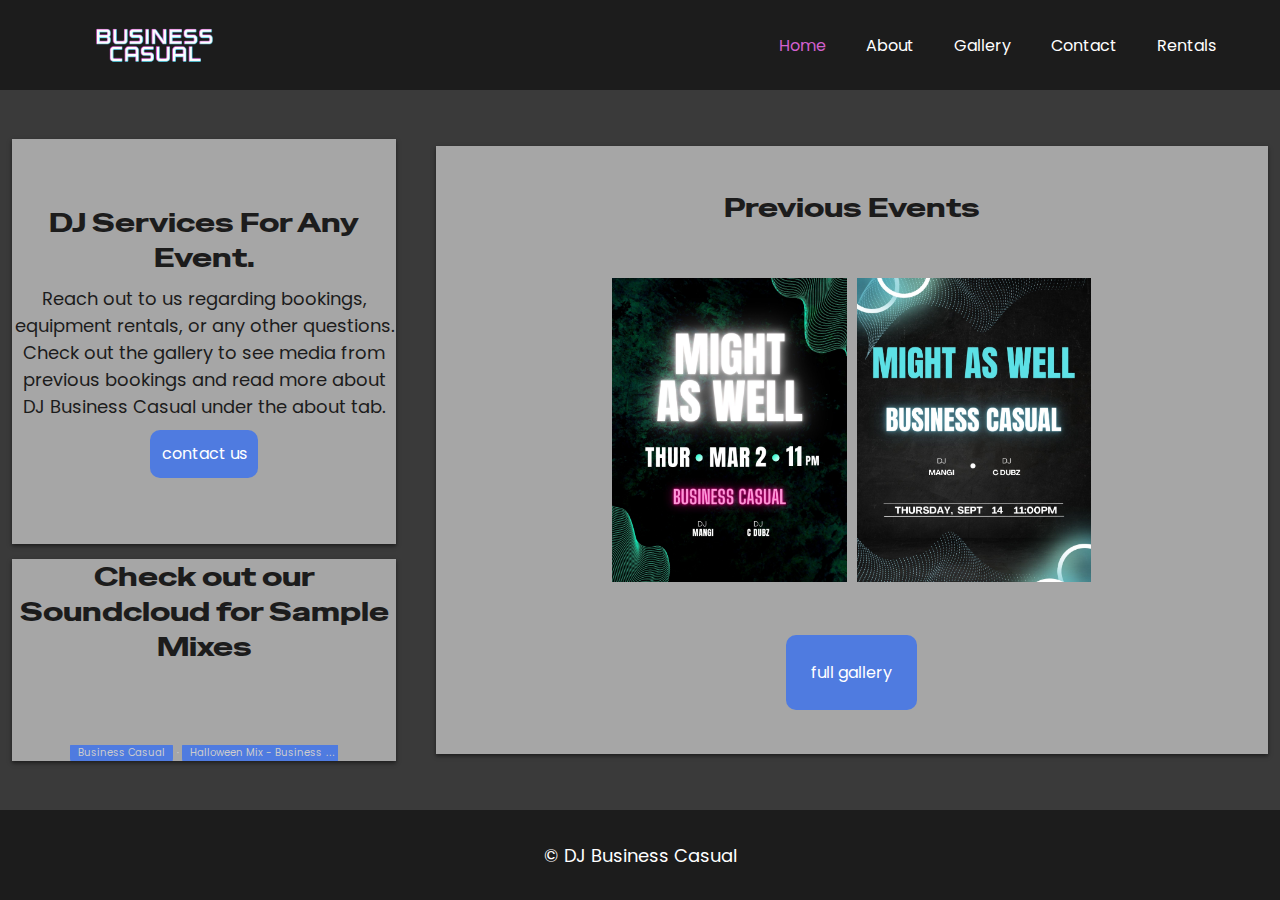
<file: index.html>
<!DOCTYPE html>
<html lang="en">

<head>
    <meta charset="utf-8">
    <meta name="viewport" content="width=device-width, initial-scale=1, shrink-to-fit=no">
    <title>Business Casual</title>
    <link rel="preconnect" href="https://fonts.googleapis.com">
    <link rel="preconnect" href="https://fonts.gstatic.com" crossorigin>
    <link href="https://fonts.googleapis.com/css2?family=Lexend+Giga:wght@100..900&family=Poppins:ital,wght@0,100;0,200;0,300;0,400;0,500;0,600;0,700;0,800;0,900;1,100;1,200;1,300;1,400;1,500;1,600;1,700;1,800;1,900&family=Roboto:ital,wght@0,100..900;1,100..900&display=swap" rel="stylesheet">
    <link href="https://fonts.googleapis.com/css2?family=Special+Gothic+Expanded+One&display=swap" rel="stylesheet">
    <link rel="stylesheet" href="css/responsive-nav.css">
    <script src="css/responsive-nav.js"></script>
    <link rel="stylesheet" href="css/stylesheet.css">

</head>

<body>
    <header>
        <img src="./img/logo.png" alt="Logo" id="logo">
        <img src="img/icons/hamburger.jpg" alt="Menu" id="custom-toggle">

        <nav class="nav-expand">
            <ul>
                <li><a href="index.html" style="color: var(--secondary_accent);">Home</a></li>
                <li><a href="about.html">About</a></li>
                <li><a href="gallery.html">Gallery</a></li>
                <li><a href="contact.html">Contact</a></li>
                <li><a href="rentals.html">Rentals</a></li>
            </ul>
        </nav>
        
    </header>

    <nav class="nav-collapse">
        <ul>
            <li><a href="index.html" style="color: var(--secondary_accent);">Home</a></li>
            <li><a href="about.html">About</a></li>
            <li><a href="gallery.html">Gallery</a></li>
            <li><a href="contact.html">Contact</a></li>
            <li><a href="rentals.html">Rentals</a></li>
        </ul>
    </nav>
    <div class="home-main-container">
        <div class = "welcome-box">
            <h1>DJ Services For Any Event.</h1>
            <p>Reach out to us regarding bookings, equipment rentals, or any other questions. Check out the gallery to see media from previous bookings and read more about DJ Business Casual under the about tab.</p>
            <a href="contact.html">contact us</a>
        </div>

        <div class= "soundcloud-box">
            <h1>Check out our Soundcloud for Sample Mixes</h1>
            <!--Soundcloud Embed-->
            <iframe title="Sample Mix" allow="autoplay" src="https://w.soundcloud.com/player/?url=https%3A//api.soundcloud.com/tracks/1654647102&color=%23ff5500&auto_play=false&hide_related=false&show_comments=true&show_user=true&show_reposts=false&show_teaser=true"></iframe>
            <div style="font-size: 10px; color: #cccccc;line-break: anywhere;word-break: normal;overflow: hidden;white-space: nowrap;text-overflow: ellipsis; font-family: Interstate,Lucida Grande,Lucida Sans Unicode,Lucida Sans,Garuda,Verdana,Tahoma,sans-serif;font-weight: 100;">
                <a href="https://soundcloud.com/business-casual-224483064" title="Business Casual" target="_blank" style="color: #cccccc; text-decoration: none;">Business Casual</a> · <a href="https://soundcloud.com/business-casual-224483064/halloween-mix-business-casual" title="Halloween Mix - Business Casual" target="_blank" style="color: #cccccc; text-decoration: none;">Halloween Mix - Business Casual</a>
            </div>
        </div>

        <div class="previous-event-box">
            <h1>Previous Events</h1>
            <div class = "home-image-container-box">
                <img src="img/flyer1.jpg" alt="Flyer 1">
                <img src="img/flyer2.jpg" alt="Flyer 2">
            </div>
            <a href="gallery.html">full gallery</a>
        </div>
    </div>
    <footer>
        <p>&#169; DJ Business Casual</p>
    </footer>

    <script>
        var nav = responsiveNav(".nav-collapse", { // Selector
        animate: true, // Boolean: Use CSS3 transitions, true or false
        customToggle: "#custom-toggle", // Selector: Specify the ID of a custom toggle
        });
    </script>
</body>      
  
</html>
</file>
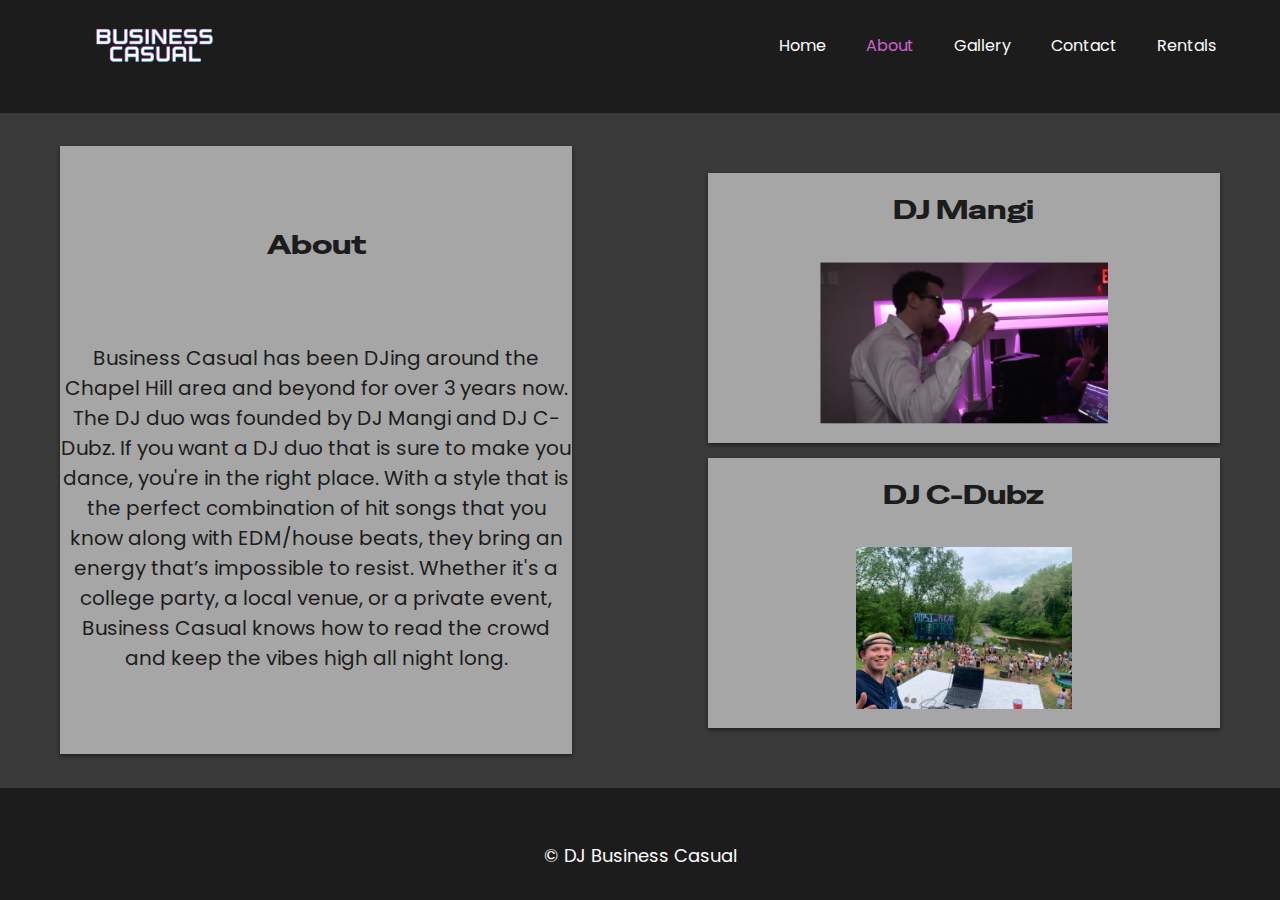
<file: about.html>
<!DOCTYPE html>
<html lang="en">

<head>
    <meta charset="utf-8">
    <meta name="viewport" content="width=device-width, initial-scale=1, shrink-to-fit=no">
    <title>Business Casual</title>
    <link rel="preconnect" href="https://fonts.googleapis.com">
    <link rel="preconnect" href="https://fonts.gstatic.com" crossorigin>
    <link href="https://fonts.googleapis.com/css2?family=Lexend+Giga:wght@100..900&family=Poppins:ital,wght@0,100;0,200;0,300;0,400;0,500;0,600;0,700;0,800;0,900;1,100;1,200;1,300;1,400;1,500;1,600;1,700;1,800;1,900&family=Roboto:ital,wght@0,100..900;1,100..900&display=swap" rel="stylesheet">
    <link href="https://fonts.googleapis.com/css2?family=Special+Gothic+Expanded+One&display=swap" rel="stylesheet">
    <link rel="stylesheet" href="css/responsive-nav.css">
    <script src="css/responsive-nav.js"></script>
    <link rel="stylesheet" href="css/stylesheet.css">

</head>
<body>
    <header>
        <img src="img/logo.png" alt="Logo" id="logo">
        <img src="img/icons/hamburger.jpg" alt="Menu" id="custom-toggle">

        <nav class="nav-expand">
            <ul>
                <li><a href="index.html">Home</a></li>
                <li><a href="about.html" style="color: var(--secondary_accent);">About</a></li>
                <li><a href="gallery.html">Gallery</a></li>
                <li><a href="contact.html">Contact</a></li>
                <li><a href="rentals.html">Rentals</a></li>
            </ul>
        </nav>
        
    </header>

    <nav class="nav-collapse">
        <ul>
            <li><a href="index.html">Home</a></li>
            <li><a href="about.html" style="color: var(--secondary_accent);">About</a></li>
            <li><a href="gallery.html">Gallery</a></li>
            <li><a href="contact.html">Contact</a></li>
            <li><a href="rentals.html">Rentals</a></li>
        </ul>
    </nav>

    <div class = "about-main-container">
        <div class = "about-container">
            <h1>About</h1>
                <h3>
                Business Casual has been DJing around the Chapel Hill area and beyond for 
                over 3 years now. The DJ duo was founded by DJ Mangi and DJ C-Dubz. If you
                want a DJ duo that is sure to make you dance, you're in the right place. 
                With a style that is the perfect combination of hit songs that you know
                along with EDM/house beats, they bring an energy that’s impossible to resist. 
                Whether it's a college party, a local venue, or a private event, Business Casual 
                knows how to read the crowd and keep the vibes high all night long.
            </h3>
        </div>

        <div class = "dj-card">
            <h1>DJ Mangi</h1>
            <img src="img/djmangi.png" alt="DJ Mangi" class="dj-photo">
        </div>


        <div class = "dj-card">
            <h1>DJ C-Dubz</h1>
            <img src="img/djcdubz.jpeg" alt="DJ C-Dubz" class="dj-photo">
        </div>
    </div>


    <footer>
        <p>&#169; DJ Business Casual</p>
    </footer>

    <script>
        var nav = responsiveNav(".nav-collapse", { // Selector
        animate: true, // Boolean: Use CSS3 transitions, true or false
        customToggle: "#custom-toggle", // Selector: Specify the ID of a custom toggle
        });
    </script>
</body>      
  
</html>
</file>
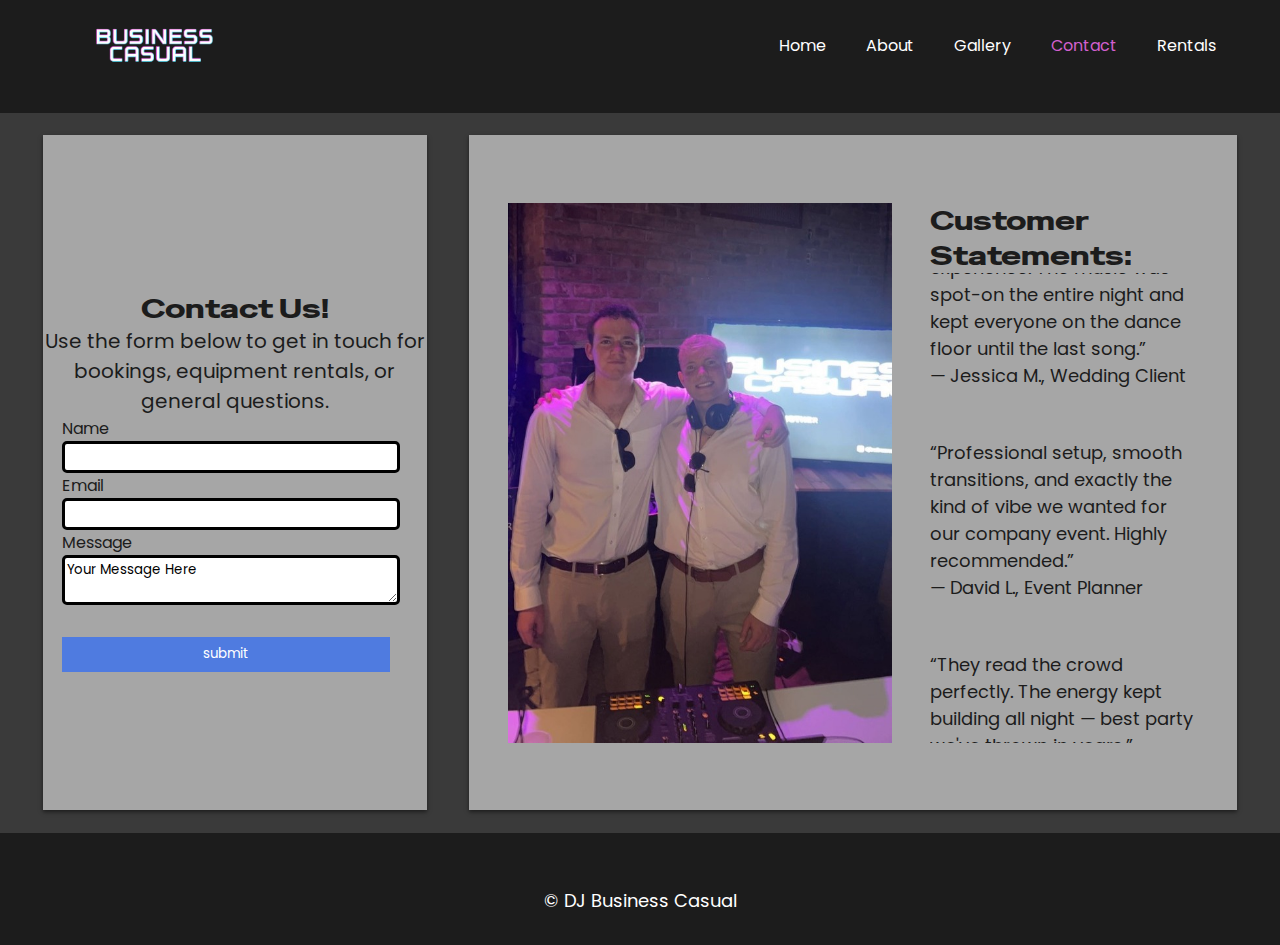
<file: contact.html>
<!DOCTYPE html>
<html lang="en">

<head>
    <meta charset="utf-8">
    <meta name="viewport" content="width=device-width, initial-scale=1, shrink-to-fit=no">
    <title>Business Casual</title>
    <link rel="preconnect" href="https://fonts.googleapis.com">
    <link rel="preconnect" href="https://fonts.gstatic.com" crossorigin>
    <link href="https://fonts.googleapis.com/css2?family=Lexend+Giga:wght@100..900&family=Poppins:ital,wght@0,100;0,200;0,300;0,400;0,500;0,600;0,700;0,800;0,900;1,100;1,200;1,300;1,400;1,500;1,600;1,700;1,800;1,900&family=Roboto:ital,wght@0,100..900;1,100..900&display=swap" rel="stylesheet">
    <link href="https://fonts.googleapis.com/css2?family=Special+Gothic+Expanded+One&display=swap" rel="stylesheet">
    <link rel="stylesheet" href="css/responsive-nav.css">
    <script src="css/responsive-nav.js"></script>
    <link rel="stylesheet" href="css/stylesheet.css">

</head>

<body>
    <header>
        <img src="img/logo.png" alt="Logo" id="logo">
        <img src="img/icons/hamburger.jpg" alt="Menu" id="custom-toggle">

        <nav class="nav-expand">
            <ul>
                <li><a href="index.html">Home</a></li>
                <li><a href="about.html">About</a></li>
                <li><a href="gallery.html">Gallery</a></li>
                <li><a href="contact.html" style="color: var(--secondary_accent);">Contact</a></li>
                <li><a href="rentals.html">Rentals</a></li>
            </ul>
        </nav>
        
    </header>

    <nav class="nav-collapse">
        <ul>
            <li><a href="index.html">Home</a></li>
            <li><a href="about.html">About</a></li>
            <li><a href="gallery.html">Gallery</a></li>
            <li><a href="contact.html" style="color: var(--secondary_accent);">Contact</a></li>
            <li><a href="rentals.html">Rentals</a></li>
        </ul>
    </nav>

    <div class = "contact-main-container">
        <div class = "form-box">
            <h1>Contact Us!</h1>
            <h3>Use the form below to get in touch for bookings, equipment rentals, or general questions.</h3>
            <form id="contactform">
                <label for="name">Name</label><br>
                <input type="text" id="name" name="name" required><br>
                <label for="email">Email</label><br>
                <input type="email" id="email" name="email" required><br>
                <label for="message">Message</label><br>
                <textarea id="message" name="message" rows="2" required>Your Message Here</textarea><br><br>
                <input type="submit" value="submit">
            </form>
        </div>

        <div class = "form-info">
            <img src="img/Maw.JPG" alt="portrait">

            <div class = form-info-testimonials>
                <h1>Customer Statements:</h1>
                <div class="testimonial-area" id="scroll-box">
                    <div id="scroll-content">
                        <p>
                            “Absolutely incredible experience. The music was spot-on the entire night and kept everyone on the dance floor until the last song.”<br>
                            — Jessica M., Wedding Client
                            </p><br><br>
                            
                            <p>
                            “Professional setup, smooth transitions, and exactly the kind of vibe we wanted for our company event. Highly recommended.”<br>
                            — David L., Event Planner
                            </p><br><br>
                            
                            <p>
                            “They read the crowd perfectly. The energy kept building all night — best party we've thrown in years.”<br>
                            — Monica P., Birthday Bash Host
                            </p><br><br>
                            
                            <p>
                            “Easy to work with, on time, and the sound quality was excellent. The custom playlist was a great touch.”<br>
                            — Aaron T., Private Party Client
                            </p><br><br>
                            
                            <p>
                            “We were so impressed with the professionalism and quality. The ceremony music and reception sets were flawless.”<br>
                            — Rachel & Chris, Newlyweds
                            </p><br><br>
                            
                            <p>
                            “The lighting setup was amazing and took our school dance to the next level. Everyone had a blast.”<br>
                            — Marcus J., High School Faculty
                            </p><br><br>
                    </div>
                </div>
            </div>
        </div>
    </div>

    <footer>
        <p>&#169; DJ Business Casual</p>
    </footer>    
  
<script>
    var nav = responsiveNav(".nav-collapse", { // Selector
    animate: true, // Boolean: Use CSS3 transitions, true or false
    customToggle: "#custom-toggle", // Selector: Specify the ID of a custom toggle
    });
</script>

<script>
  document.getElementById("contactform").addEventListener("submit", async function (e) {
    e.preventDefault();

    const form = e.target;
    const formData = new FormData(form);
    const data = new URLSearchParams(formData);
    
    location.reload();

    const response = await fetch("https://script.google.com/macros/s/AKfycbwZK44eO-2mwy0jKjWkZEw0B4CHudQBNiz3H7THj2MNdtHnS-IJKK8F0hStZ8EZ9V9HqA/exec", 
    {
        method: "POST",
        body: data
    });
  });
</script>

<script>
    const scrollBox = document.getElementById("scroll-box");
    const scrollContent = document.getElementById("scroll-content");

    // Duplicate content for seamless scroll
    scrollContent.innerHTML += scrollContent.innerHTML;

    let scrollSpeed = 1;

    function autoScroll() {
        // If we've scrolled past the first half of the duplicated content
        if (scrollBox.scrollTop >= scrollContent.scrollHeight / 2) {
            scrollBox.scrollTop = 0; // Reset scroll position to top
        } else {
            scrollBox.scrollTop += scrollSpeed; // Scroll smoothly
        }

        requestAnimationFrame(autoScroll);
    }

    // Start the scrolling
    autoScroll();
</script>
</body>  
</html>
</file>
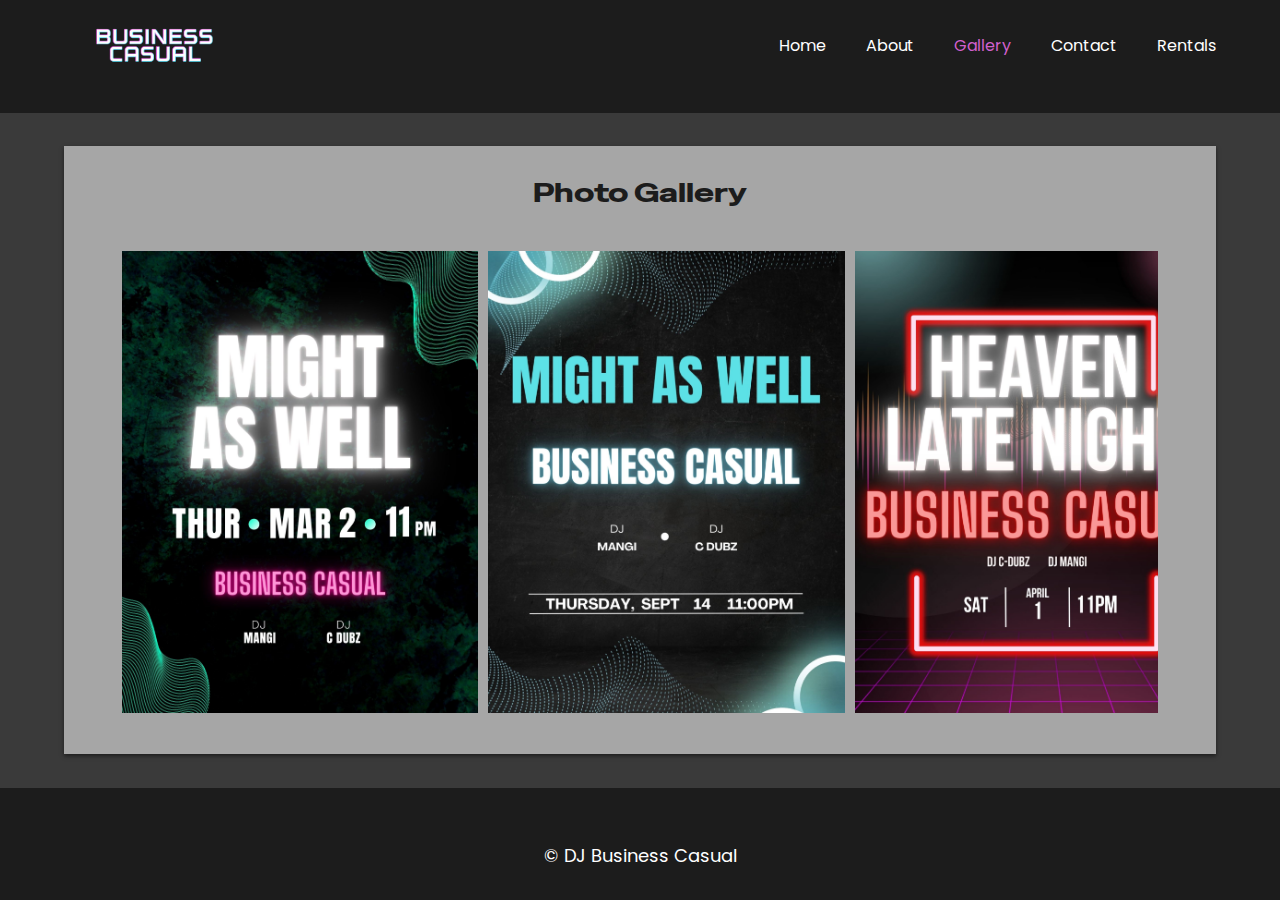
<file: gallery.html>
<!DOCTYPE html>
<html lang="en">

<head>
    <meta charset="utf-8">
    <meta name="viewport" content="width=device-width, initial-scale=1, shrink-to-fit=no">
    <title>Business Casual</title>
    <link rel="preconnect" href="https://fonts.googleapis.com">
    <link rel="preconnect" href="https://fonts.gstatic.com" crossorigin>
    <link href="https://fonts.googleapis.com/css2?family=Lexend+Giga:wght@100..900&family=Poppins:ital,wght@0,100;0,200;0,300;0,400;0,500;0,600;0,700;0,800;0,900;1,100;1,200;1,300;1,400;1,500;1,600;1,700;1,800;1,900&family=Roboto:ital,wght@0,100..900;1,100..900&display=swap" rel="stylesheet">
    <link href="https://fonts.googleapis.com/css2?family=Special+Gothic+Expanded+One&display=swap" rel="stylesheet">
    <link rel="stylesheet" href="css/responsive-nav.css">
    <script src="css/responsive-nav.js"></script>
    <link rel="stylesheet" href="css/stylesheet.css">

</head>

<body>
    <header>
        <img src="img/logo.png" alt="Logo" id="logo">
        <img src="img/icons/hamburger.jpg" alt="Menu" id="custom-toggle">

        <nav class="nav-expand">
            <ul>
                <li><a href="index.html">Home</a></li>
                <li><a href="about.html">About</a></li>
                <li><a href="gallery.html" style="color: var(--secondary_accent);">Gallery</a></li>
                <li><a href="contact.html">Contact</a></li>
                <li><a href="rentals.html">Rentals</a></li>
            </ul>
        </nav>
        
    </header>

    <nav class="nav-collapse">
        <ul>
            <li><a href="index.html">Home</a></li>
            <li><a href="about.html">About</a></li>
            <li><a href="gallery.html" style="color: var(--secondary_accent);">Gallery</a></li>
            <li><a href="contact.html">Contact</a></li>
            <li><a href="rentals.html">Rentals</a></li>
        </ul>
    </nav>

    <div class="gallery-main-container">
        <div class="gallery-card">
            <h1>Photo Gallery</h1>
            <div class="gallery-photo-container">
                <img src="img/flyer1.jpg" alt="Flyer 1">
                <img src="img/flyer2.jpg" alt="Flyer 2">
                <img src="img/flyer3.jpg" alt="Flyer 3">
                <img src="img/flyer4.jpg" alt="Flyer 4">
                <video src="img/flyer5.mov" autoplay loop></video>
                <img src="img/flyer6.jpg" alt="Flyer 6">
            </div>
        </div>
    </div>

    <footer>
        <p>&#169; DJ Business Casual</p>
    </footer>

<script>
    var nav = responsiveNav(".nav-collapse", { // Selector
    animate: true, // Boolean: Use CSS3 transitions, true or false
    customToggle: "#custom-toggle", // Selector: Specify the ID of a custom toggle
    });
</script>

</body>      
  
</html>
</file>
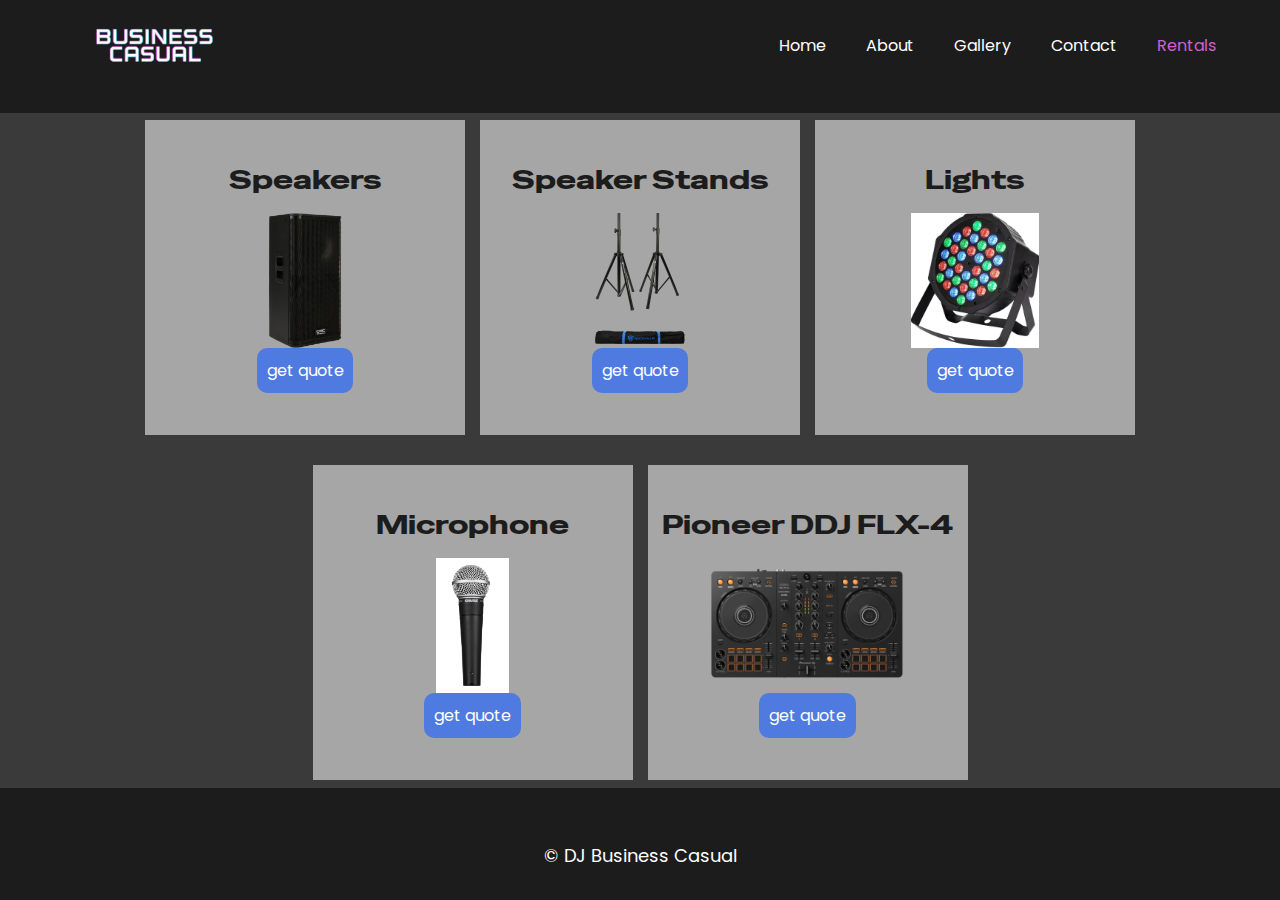
<file: rentals.html>
<!DOCTYPE html>
<html lang="en">

<head>
    <meta charset="utf-8">
    <meta name="viewport" content="width=device-width, initial-scale=1, shrink-to-fit=no">
    <title>Business Casual</title>
    <link rel="preconnect" href="https://fonts.googleapis.com">
    <link rel="preconnect" href="https://fonts.gstatic.com" crossorigin>
    <link href="https://fonts.googleapis.com/css2?family=Lexend+Giga:wght@100..900&family=Poppins:ital,wght@0,100;0,200;0,300;0,400;0,500;0,600;0,700;0,800;0,900;1,100;1,200;1,300;1,400;1,500;1,600;1,700;1,800;1,900&family=Roboto:ital,wght@0,100..900;1,100..900&display=swap" rel="stylesheet">
    <link href="https://fonts.googleapis.com/css2?family=Special+Gothic+Expanded+One&display=swap" rel="stylesheet">
    <link rel="stylesheet" href="css/responsive-nav.css">
    <script src="css/responsive-nav.js"></script>
    <link rel="stylesheet" href="css/stylesheet.css">

</head>

<body>
    <header>
        <img src="img/logo.png" alt="Logo" id="logo">
        <img src="img/icons/hamburger.jpg" alt="Menu" id="custom-toggle">

        <nav class="nav-expand">
            <ul>
                <li><a href="index.html">Home</a></li>
                <li><a href="about.html">About</a></li>
                <li><a href="gallery.html">Gallery</a></li>
                <li><a href="contact.html">Contact</a></li>
                <li><a href="rentals.html" style="color: var(--secondary_accent);">Rentals</a></li>
            </ul>
        </nav>
        
    </header>

    <nav class="nav-collapse">
        <ul>
            <li><a href="index.html">Home</a></li>
            <li><a href="about.html">About</a></li>
            <li><a href="gallery.html">Gallery</a></li>
            <li><a href="contact.html">Contact</a></li>
            <li><a href="rentals.html" style="color: var(--secondary_accent);">Rentals</a></li>
        </ul>
    </nav>

    <div class = rental-main-container>
        <div class = "rental-containers">
            <h1>Speakers</h1>
            <img src="img/speakers_front.png" alt="Front of speakers">
            <a href="contact.html">get quote</a>
        </div>

        <div class = "rental-containers">
            <h1>Speaker Stands</h1>
            <img src="img/speaker_stands.png" alt="Speaker Stands">
            <a href="contact.html">get quote</a>
        </div>

        <div class = "rental-containers">
            <h1>Lights</h1>
            <img src="img/lights.png" alt="DJ lights">
            <a href="contact.html">get quote</a>
        </div>

        <div class = "rental-containers">
            <h1>Microphone</h1>
            <img src="img/mic.png" alt="Microphone">
            <a href="contact.html">get quote</a>
        </div>

        <div class = "rental-containers">
            <h1>Pioneer DDJ FLX-4</h1>
            <img src="img/flx-4.png" alt="DJ Board">
            <a href="contact.html">get quote</a>
        </div>
    </div>

    <footer>
        <p>&#169; DJ Business Casual</p>
    </footer>

    <script>
        var nav = responsiveNav(".nav-collapse", { // Selector
        animate: true, // Boolean: Use CSS3 transitions, true or false
        customToggle: "#custom-toggle", // Selector: Specify the ID of a custom toggle
        });
    </script>
</body>      
  
</html>
</file>
<file: css/responsive-nav.css>
/*! responsive-nav.js 1.0.39 by @arielsalminen */

.nav-collapse ul {
  margin: 0;
  padding: 0;
  width: 100%;
  display: block;
  list-style: none;
}

.nav-collapse li {
  width: 100%;
  display: block;
}

.js .nav-collapse {
  clip: rect(0 0 0 0);
  max-height: 0;
  position: absolute;
  display: block;
  overflow: hidden;
  zoom: 1;
}

.nav-collapse.opened {
  max-height: 9999px;
}

.nav-toggle {
  -webkit-tap-highlight-color: rgba(0,0,0,0);
  -webkit-touch-callout: none;
  -webkit-user-select: none;
  -moz-user-select: none;
  -ms-user-select: none;
  -o-user-select: none;
  user-select: none;
}

@media screen and (min-width: 40em) {
  .js .nav-collapse {
    position: relative;
  }
  .js .nav-collapse.closed {
    max-height: none;
  }
  .nav-toggle {
    display: none;
  }
}
</file>
<file: css/stylesheet.css>
*
{
    border: 0;
    margin: 0;
    border-style: none;
    font-family: "Poppins", sans-serif;
    font-weight: 400;
    font-style: normal;


    --primary_color: #1c1c1c ;
    --accent: #4f7be0;
    --secondary_accent: #d260ce;
    --text-color-1: #1c1c1c;
    --text-color-2: #ffffff;
    --background-color: #3a3a3a;
    --content-cards: #e0e0e0a6;
}

h1, h2  
{
    font-family: "Special Gothic Expanded One", sans-serif;
    font-size: clamp(1.5rem, 3vh, 2.5rem);
}

h3
{
    font-size: clamp(1.25rem, 2vh, 2rem);
}

p
{
    font-size: clamp(1.0rem, 2vh, 1.75rem);
}

body
{
    color: var(--text-color-1);
    display: flex;
    justify-content: center;
    align-items: center;
    flex-direction: column;
    background-color: var(--primary_color);
}

img {
    transition: transform 0.3s ease;
}

img:hover {
    transform: scale(1.05);
}

/* start header styling */
header
{
    height: 10vh;
    width: 90%;
    background-color: var(--primary_color);
    color: var(--text-color-2);
    display: flex;
    flex-direction: row;
    justify-content: space-between;
    align-items: center;
}

.nav-expand
{
    display: none;
}

.nav-collapse
{
    padding-left: 5%;
    width: 100%;
    background-color: var(--primary_color);
}

.nav-collapse a, .nav-expand a
{
    color: var(--text-color-2);
    text-decoration: none;
}

.nav-collapse a:hover, a:focus, .nav-expand a:hover, a:focus
{
    color: var(--accent);
    text-decoration: underline;
}

#custom-toggle
{
    cursor: pointer;
    height: 100%;  
}

#logo
{
    height: 200%;
}
/* end header styling */


/* start home page styling */
.home-main-container
{
    background-color: var(--background-color);
    padding-top: 2.5vh;
    padding-bottom: 2.5vh;
    height: 200vh;
    width: 100%;
    display: flex;
    flex-direction: column;
    justify-content: start;
    align-items: center;
    gap: 15px;
}

.welcome-box
{
    gap: 10px;
    display: flex;
    flex-direction: column;
    background-color: var(--content-cards);
    width: 90%;
    height: 30%;
    box-shadow: 0 2px 4px rgba(0, 0, 0, 0.5);
    align-items: center;
    justify-content: center;
    text-align: center;
    overflow: hidden;
}

.soundcloud-box
{
    padding-left: 5%;
    padding-right: 5%;
    gap: 10px;
    display: flex;
    flex-direction: column;
    background-color: var(--content-cards);
    width: 80%;
    height: 30%;
    box-shadow: 0 2px 4px rgba(0, 0, 0, 0.5);
    align-items: center;
    justify-content: center;
    text-align: center;
    overflow: hidden;
}

.previous-event-box
{
    padding: 5%;
    gap: 10px;
    display: flex;
    flex-direction: column;
    background-color: var(--content-cards);
    width: 80%;
    height: 35%;
    box-shadow: 0 2px 4px rgba(0, 0, 0, 0.5);
    align-items: center;
    justify-content: space-evenly;
    text-align: center;
    overflow: hidden;
}

.home-image-container-box
{
    gap: 10px;
    height: 50%;
    display: flex;
    flex-direction: row;
    align-items: center;
}

.home-image-container-box img
{
    max-width: 50%;
    height: 100%;
    object-fit: cover;
}

.home-main-container a
{
    background-color: var(--accent);
    border-radius: 10px;
    padding: 3%;
    color: var(--text-color-2);
    text-decoration: none;
    transition: background-color 500ms;
}

.home-main-container a:hover, a:focus
{
    color: var(--text-color-2);
    background-color: var(--secondary_accent);
}

.soundcloud-box iframe
{
    height: 30%;
    width: 80%;
}
/* end home page styling */

/* start contact us styling */

.contact-main-container
{
    background-color: var(--background-color);
    padding-top: 2.5vh;
    padding-bottom: 2.5vh;
    height: 75vh;
    width: 100%;
    display: flex;
    flex-direction: column;
    justify-content: center;
    align-items: center;
    overflow: hidden;
}

.form-box
{
    display: flex;
    flex-direction: column;
    background-color: var(--content-cards);
    width: 90%;
    height: 100%;
    box-shadow: 0 2px 4px rgba(0, 0, 0, 0.5);
    align-items: center;
    justify-content: center;
    overflow: hidden;
}

.form-info
{
    display: none;
}

.form-box h1
{
    text-align: center;
}

.form-box h3
{
    text-align: center;
}

.form-box form
{
    width: 90%;
}

.form-box input[type="text"], input[type="email"]
{
    width: 95%;
    height: 10%;
    border: solid;
    border-radius: 5px;
}

.form-box textarea
{
    width: 95%;
    border: solid;
    border-radius: 5px;
}

.form-box input[type="text"]:focus, input[type="text"]:hover, input[type="email"]:focus, input[type="email"]:hover, textarea:hover, textarea:focus
{
    border-color: var(--accent);
}

.form-box input[type="submit"]
{
    width: 95%;
    height: 15%;
    color: var(--text-color-2);
    background-color: var(--accent);
    transition: background-color 500ms;
}

.form-box input[type="submit"]:hover, input[type="submit"]:focus
{
    background-color: var(--secondary_accent);
}

/*end contact us styling */

/*start gallery styling */
.gallery-main-container
{
    background-color: var(--background-color);
    margin-top: 2.5vh;
    margin-bottom: 2.5vh;
    height: 75vh;
    width: 100%;
    display: flex;
    flex-direction: column;
    justify-content: center;
    align-items: center;
    gap: 15px;
}

.gallery-card
{
    display: flex;
    flex-direction: column;
    background-color: var(--content-cards);
    width: 90%;
    height: 90%;
    box-shadow: 0 2px 4px rgba(0, 0, 0, 0.5);
    align-items: center;
    justify-content: space-evenly;
    overflow: hidden;
}

.gallery-photo-container
{
    display: flex;
    align-items: center;
    gap: 10px;
    overflow-y: auto;
    width: 90%;
    height: 80%;
    scrollbar-width: thin;
}
.gallery-photo-container img, video
{
    height: 95%;
}
/* end gallery styling */


/* start about styling */

.about-main-container
{
    background-color: var(--background-color);
    margin-top: 2.5vh;
    margin-bottom: 2.5vh;
    height: 200vh;
    width: 100%;
    display: flex;
    flex-direction: column;
    justify-content: center;
    align-items: center;
    gap: 15px;
}

.about-container
{
    display: flex;
    flex-direction: column;
    background-color: var(--content-cards);
    width: 90%;
    height: 40%;
    box-shadow: 0 2px 4px rgba(0, 0, 0, 0.5);
    align-items: center;
    justify-content: space-evenly;
    text-align: center;
    overflow: auto;
}

.dj-card
{
    display: flex;
    flex-direction: column;
    background-color: var(--content-cards);
    width: 90%;
    height: 25%;
    box-shadow: 0 2px 4px rgba(0, 0, 0, 0.5);
    align-items: center;
    justify-content: space-evenly;
    overflow: hidden;
}

.dj-photo {
    height: 60%;
    margin-top: 1rem;
    object-fit: cover;
}


/* end about styling */

/* start rentals styling */
.rental-main-container
{
    background-color: var(--background-color);
    margin-top: 2.5vh;
    margin-bottom: 2.5vh;
    height: 250vh;
    width: 100%;
    display: flex;
    flex-direction: column;
    justify-content: center;
    align-items: center;
    gap: 15px;
}

.rental-containers
{
    background-color: var(--content-cards);
    padding-top: 2.5vh;
    padding-bottom: 2.5vh;
    height: 17%;
    width: 90%;
    display: flex;
    flex-direction: column;
    justify-content: center;
    align-items: center;
    overflow: hidden;
}

.rental-containers img
{
    height: 50%;
    margin-top: 1rem;
    object-fit: cover;
}

.rental-containers a 
{
    background-color: var(--accent);
    border-radius: 10px;
    padding: 3%;
    color: var(--text-color-2);
    text-decoration: none;
    transition: background-color 500ms;
}

.rental-containers a:hover, a:focus
{
    color: var(--text-color-2);
    background-color: var(--secondary_accent);
}

/* end rentals styling */


footer
{
    display: flex;
    flex-direction: column;
    background-color: var(--primary_color);
    color: var(--text-color-2);
    width: 100%;
    height: 10vh;
    align-items: center;
    justify-content: center;
}

@media screen and (min-aspect-ratio: 1/0.9) 
{
    #custom-toggle
    {
        display: none; 
    }

    .nav-collapse ul
    {
        display: none;
    }

    .nav-expand
    {
        display: flex;
        width: 60%;
        justify-content: end;
    }

    .nav-expand ul
    {
        list-style-type: none;
        gap: 40px;
        display: flex;
        flex-direction: row;
    }
    /*home page desktop styling*/
    .home-main-container
    {
        height: 75vh;
        flex-direction: column;
        flex-wrap: wrap;
        justify-content: center;
        align-items: center;
    }

    .welcome-box
    {
        width: 30%;
        height: 60%;
    }
    
    .soundcloud-box
    {
        padding: 0;
        width: 30%;
        height: 30%;
    }


    .previous-event-box
    {
        width: 65%;
        height: 90%;
        padding: 0;
    }
    .home-image-container-box
    {
        display: flex;
        flex-direction: row;
        align-items: center;
        justify-content: center;
        width: 60%;
    }
    /* end home page styling*/ 

    /*contact html desktop styling */
    .contact-main-container
    {
        display: flex;
        flex-direction: row;
        justify-content: space-evenly;
        margin-top: 2.5vh;
        margin-bottom: 2.5vh;
        height: 75vh;
    }

    .form-box
    {
        width: 30%;
    }

    .form-info
    {
        display: flex;
        flex-direction: row;
        background-color: var(--content-cards);
        width: 60%;
        height: 100%;
        box-shadow: 0 2px 4px rgba(0, 0, 0, 0.5);
        align-items: center;
        justify-content: space-evenly;
    }

    .form-info img
    {
        grid-area: image;
        height: 80%;
        max-width: 50%;
        object-fit: cover;
        object-position: left;
    }

    .form-info-testimonials
    {
        display: flex;
        flex-direction: column;
        width: 35%;
        height: 80%;
        overflow: hidden;
    }

    .testimonial-area
    {
        overflow-y: hidden;
    }
    /* end contact desktop styling */

    /*begin about us desktop styling */

    .about-main-container
    {
        background-color: var(--background-color);
        margin-top: 2.5vh;
        margin-bottom: 2.5vh;
        height: 75vh;
        width: 100%;
        display: flex;
        flex-direction: column;
        flex-wrap: wrap;
        justify-content: center;
        align-items: center;
        gap: 15px;
    }

    .about-container
    {
        display: flex;
        flex-direction: column;
        background-color: var(--content-cards);
        width: 40%;
        height: 90%;
        box-shadow: 0 2px 4px rgba(0, 0, 0, 0.5);
        align-items: center;
        justify-content: space-evenly;
        text-align: center;
        overflow: auto;
    }

    .dj-card
    {
        display: flex;
        flex-direction: column;
        background-color: var(--content-cards);
        width: 40%;
        height: 40%;
        box-shadow: 0 2px 4px rgba(0, 0, 0, 0.5);
        align-items: center;
        justify-content: space-evenly;
        overflow: hidden;
    }
    /* end about us desktop styling */

    /*start rentals desktop styling*/
    .rental-main-container
    {
        background-color: var(--background-color);
        margin-top: 2.5vh;
        margin-bottom: 2.5vh;
        height: 75vh;
        width: 100%;
        display: flex;
        flex-direction: row;
        flex-wrap: wrap;
        justify-content: center;
        align-items: center;
        gap: 15px;
    }

    .rental-containers
    {
        background-color: var(--content-cards);
        padding-top: 2.5vh;
        padding-bottom: 2.5vh;
        height: 40%;
        width: 25%;
        display: flex;
        flex-direction: column;
        text-align: center;
        justify-content: center;
        align-items: center;
        overflow: hidden;
    }
    /*end rentals desktop styling */
}
</file>
